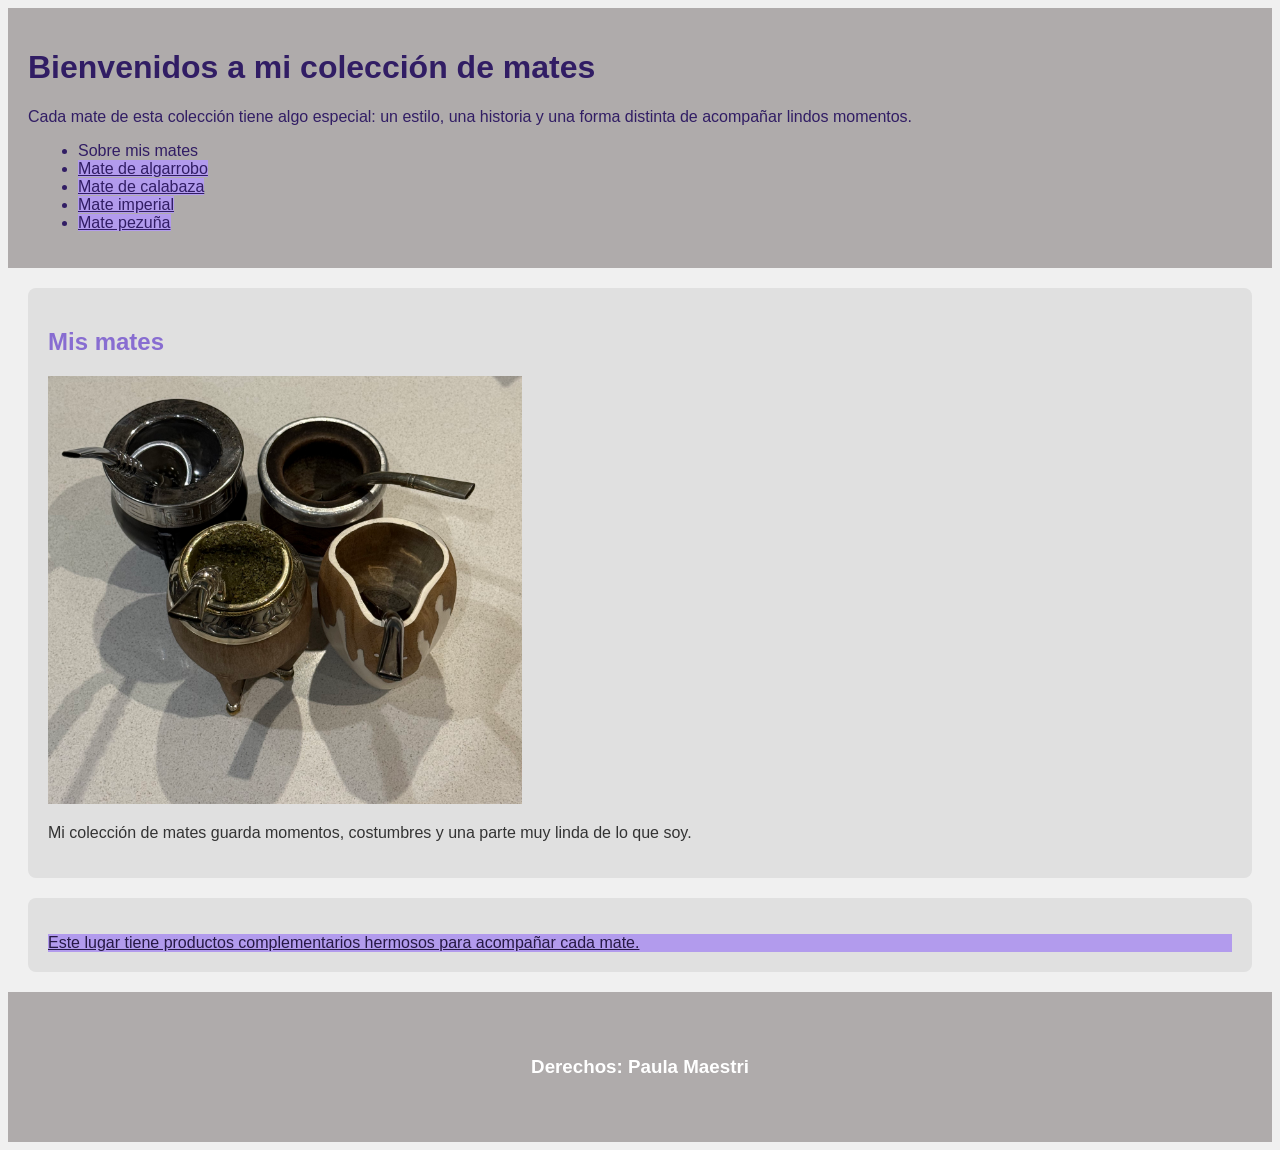
<file: index.html>
<!-- shift + ! y enter -->

<!DOCTYPE html>
<html lang="es">
<head>
    <meta charset="UTF-8">
    <meta name="viewport" content="width=device-width, initial-scale=1.0">
    <title>Mis Mates</title>
    <meta author=" Paula Maestri">
    <link rel="stylesheet" href="/css/style.css">
</head>
<body>
    <header>
        <h1> Bienvenidos a mi colección de mates </h1>
        <p> Cada mate de esta colección tiene algo especial: un estilo, una historia y una forma distinta de acompañar lindos momentos.</p>
        <nav>
            <ul>
                <li> Sobre mis mates </li>
                <li> <a href="mate-algarrobo.html">Mate de algarrobo</a> </li>
                <li> <a href="mate-calabaza.html">Mate de calabaza</a> </li>
                <li> <a href="mate-imperial.html">Mate imperial</a> </li>
                <li> <a href="mate-pezuna.html">Mate pezuña</a> </li>
            </ul>
        </nav>
    </header>
    <main>
        <div class="presentacion">
            <h2 class="titulo">Mis mates</h2>
            <img class="foto" src="fotos/miColeccion.jpg" alt="Foto de mi colección de mates" width="600px" height="560px">
            <p> Mi colección de mates guarda momentos, costumbres y una parte muy linda de lo que soy.</p>
        </div>
        <div class="enlaces">
            <a href="https://somosjaquemate.com/?gad_source=1&gad_campaignid=22437039016&gbraid=0AAAAADA8g3Lqv_cl-pwawpJe9pfuu64aH&gclid=CjwKCAjwy5rUBhB5EiwAIoAtCvsd25A3JN4BwIhOKmVjp0dBlRJJSyL6nSUWLj3-9O8zCZaghW_R5RoC1U0QAvD_BwE" 
            target="_blank" style="display: block; margin-top: 16px;">Este lugar tiene productos complementarios hermosos para acompañar cada mate.</a>
        </div>
    </main>
    <footer> 
        <h6> Derechos: Paula Maestri </h6>
    </footer>
    
</body>
</html>
</file>
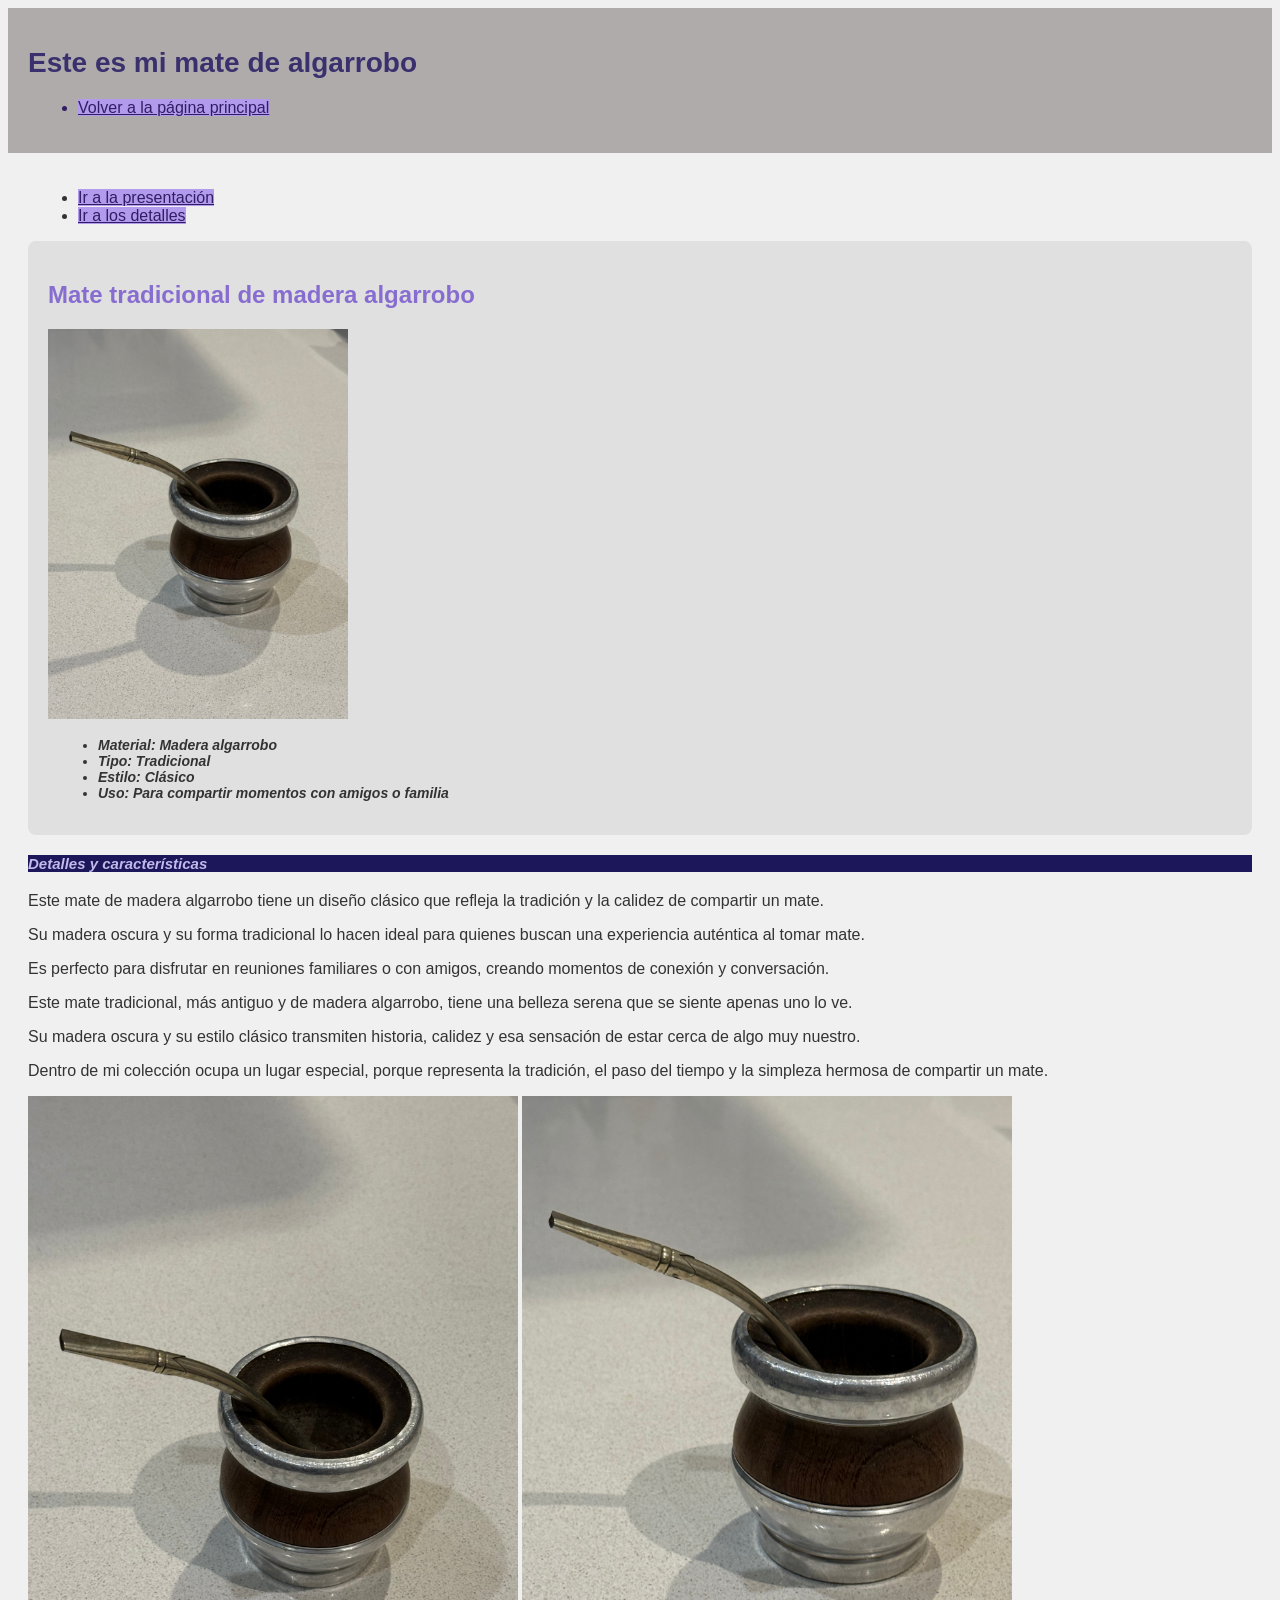
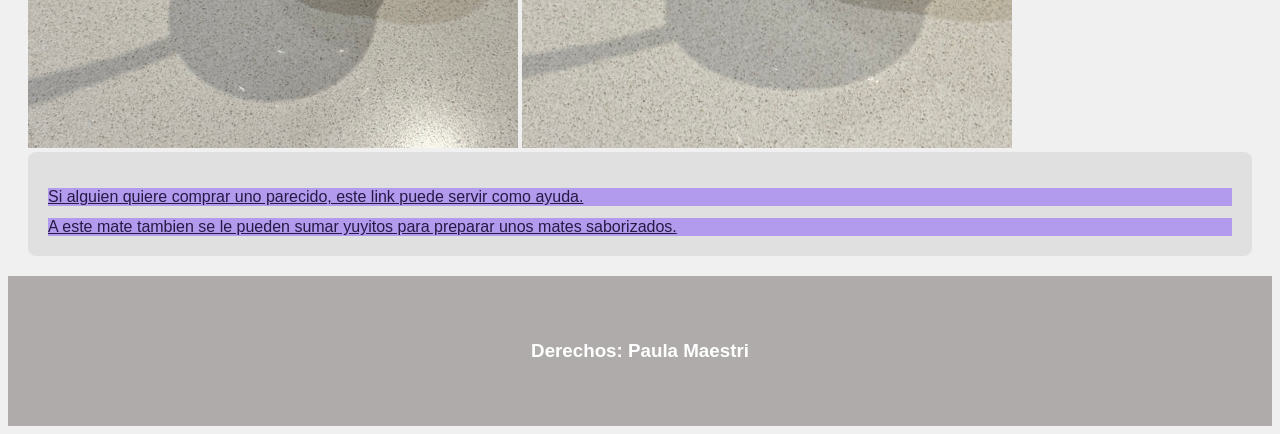
<file: mate-algarrobo.html>
<!-- shift + ! y enter -->

<!DOCTYPE html>
<html lang="es">
<head>
    <meta charset="UTF-8">
    <meta name="viewport" content="width=device-width, initial-scale=1.0">
    <title>Mate de algarrobo</title>
    <meta author=" Paula Maestri">
    <link rel="stylesheet" href="/css/style.css">

</head>
<body>
    <header>
        <h1 class="titulo2"> Este es mi mate de algarrobo </h1>
        <nav>
            <ul>
                <li> <a href="index.html">Volver a la página principal</a> </li>
            </ul>
        </nav>
    </header>
    <main>
        <ul>
            <li><a href="#Presentacion">Ir a la presentación</a></li>
            <li><a href="#Detalles">Ir a los detalles</a></li>
        </ul>
        <div class="presentacion">
            <section id="Presentacion">
                <h2 class="titulo">Mate tradicional de madera algarrobo</h2>
                <img src="fotos/algarrobo3.jpg" alt="Foto del mate tradicional de madera algarrobo" width="300px" height="390px">
                <ul class="lista">
                    <li> Material: Madera algarrobo</li>
                    <li> Tipo: Tradicional</li>
                    <li> Estilo: Clásico</li>
                    <li> Uso: Para compartir momentos con amigos o familia</li>
                </ul>
            </section>
        </div>
        <section id="Detalles">
            <h3 class="detalles">Detalles y características</h3>
            <p> Este mate de madera algarrobo tiene un diseño clásico que refleja la tradición y la calidez de compartir un mate.</p>
            <p> Su madera oscura y su forma tradicional lo hacen ideal para quienes buscan una experiencia auténtica al tomar mate.</p>
            <p> Es perfecto para disfrutar en reuniones familiares o con amigos, creando momentos de conexión y conversación.</p>
            <p> Este mate tradicional, más antiguo y de madera algarrobo, tiene una belleza serena que se siente apenas uno lo ve.</p>
            <p> Su madera oscura y su estilo clásico transmiten historia, calidez y esa sensación de estar cerca de algo muy nuestro.</p>
            <p> Dentro de mi colección ocupa un lugar especial, porque representa la tradición, el paso del tiempo y la simpleza hermosa de compartir un mate.</p>
        </section>
        <div class="fotos">
            <img class="foto" src="fotos/algarrobo2.jpg" alt="Foto del mate tradicional de madera algarrobo" width="300px" height="390px">
            <img class="foto" src="fotos/algarrobo.jpg" alt="Otra foto del mate tradicional de madera algarrobo" width="300px" height="390px">
        </div>
        <div class="enlaces">
            <a href="https://www.mercadolibre.com.ar/mate-bocon-algarrobo-combinado-forrado-en-aluminio-y-virola/up/MLAU203415955#polycard_client=search-desktop&be_origin=backend&overlay_label=not_apply&search_layout=grid&position=30&type=product&tracking_id=f4a514f3-03c8-48b9-8877-d1d44dbb37f0&wid=MLA915974679&sid=search" target="_blank" style="display: block; margin-top: 16px;">Si alguien quiere comprar uno parecido, este link puede servir como ayuda.</a>
            <a href="https://www.mercadolibre.com.ar/yuyo-para-mate--1-kg---cedron-burrito-menta-poleo-y-boldo/up/MLAU3754659413?pdp_filters=item_id:MLA1660295813#is_advertising=true&searchVariation=MLAU3754659413&backend_model=search-backend;EQ:YUYOS%20MATE&be_origin=backend&position=2&search_layout=grid&type=pad&tracking_id=e47594cd-eaef-4a84-bd2a-241c9d2cafcf&ad_domain=VQCATCORE_LST&ad_position=2&ad_click_id=YjVkNDJjNDEtNWIyZi00NjVkLWIwYzItMTdkZmEwNzljMjFk" target="_blank" style="display: block; margin-top: 12px;">A este mate tambien se le pueden sumar yuyitos para preparar unos mates saborizados.</a>
        </div>
    </main>
    <footer> 
        <h6> Derechos: Paula Maestri </h6>
    </footer>
    
</body>
</html>
</file>
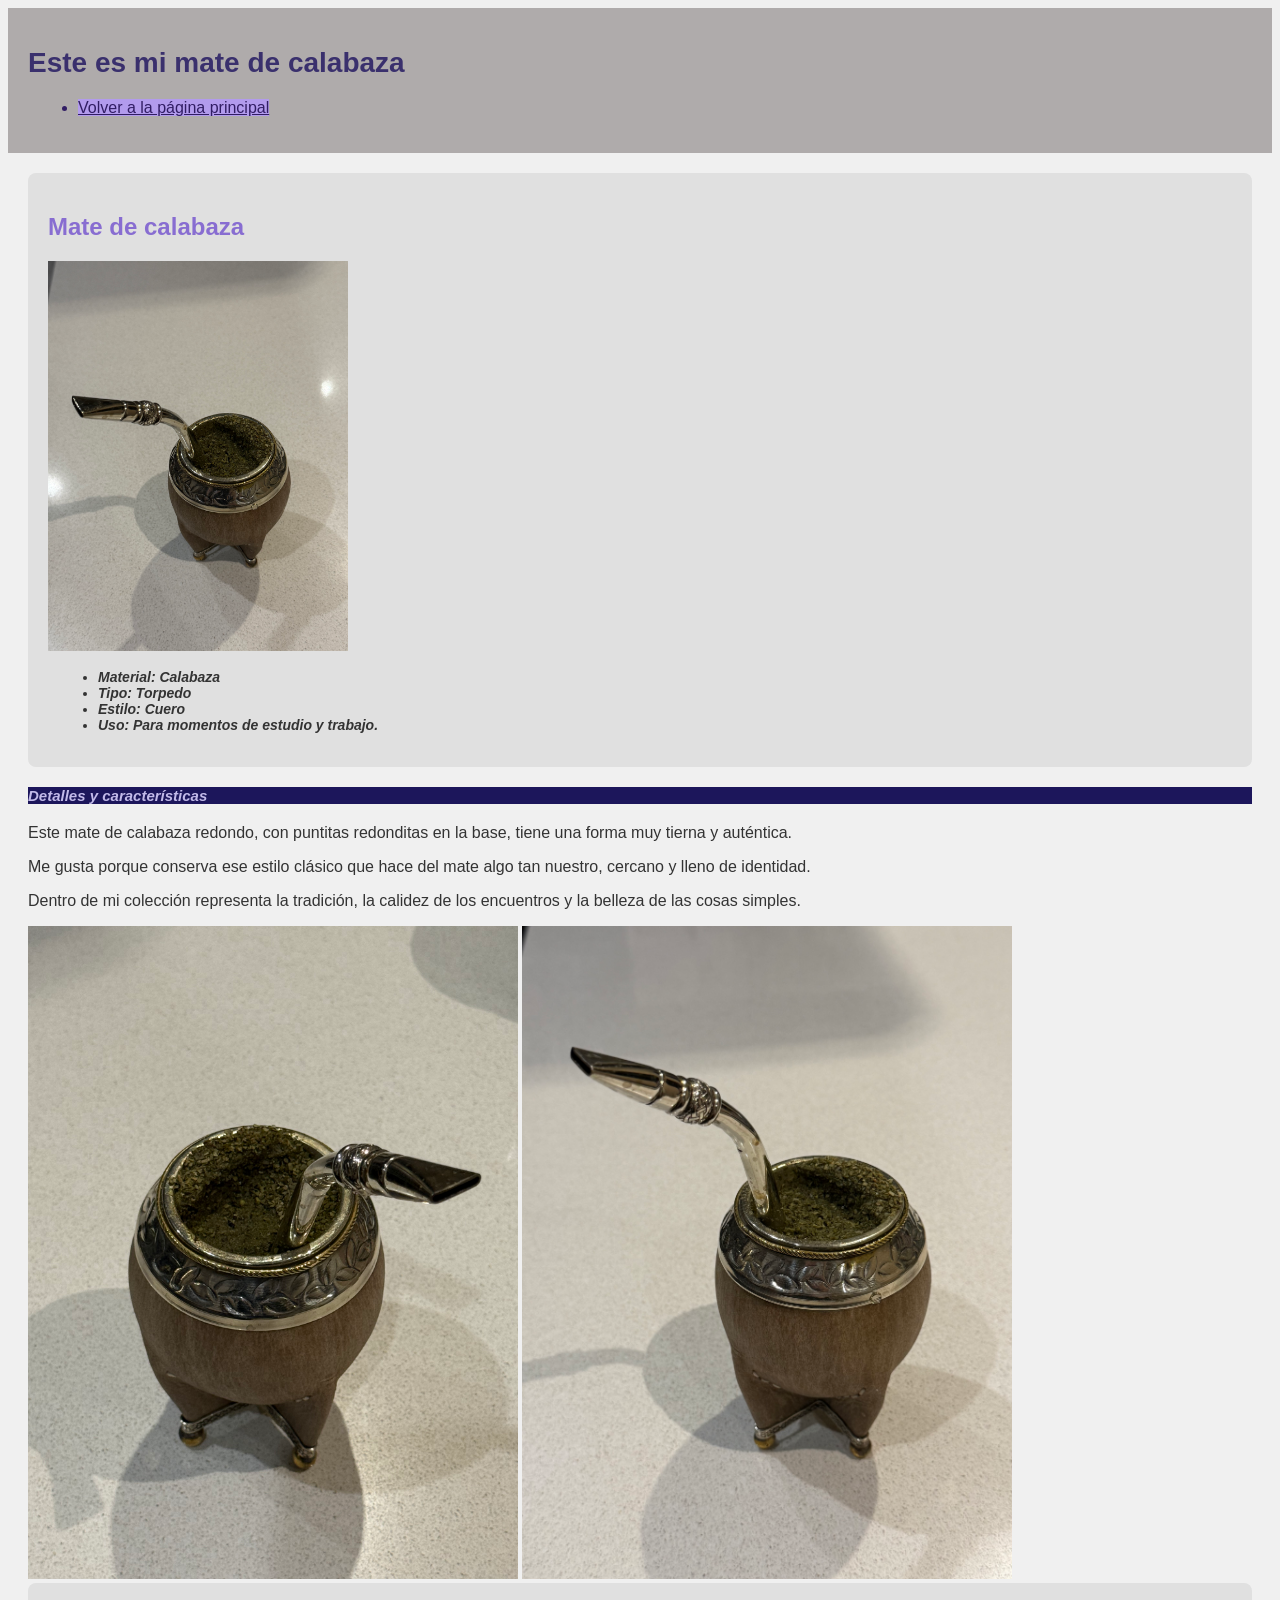
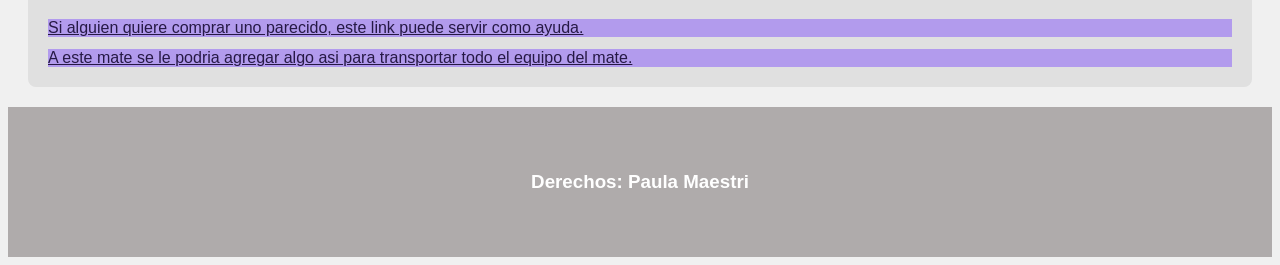
<file: mate-calabaza.html>
<!-- shift + ! y enter -->

<!DOCTYPE html>
<html lang="es">
<head>
    <meta charset="UTF-8">
    <meta name="viewport" content="width=device-width, initial-scale=1.0">
    <title>Mate de calabaza</title>
    <meta author=" Paula Maestri">
    <link rel="stylesheet" href="/css/style.css">

</head>
<body>
    <header>
        <h1 class="titulo2"> Este es mi mate de calabaza </h1>
        <nav>
            <ul>
                <li> <a href="index.html">Volver a la página principal</a> </li>
            </ul>
        </nav>
    </header>
    <main>
        <div class="presentacion">
            <section id="Presentacion">
            <h2 class="titulo">Mate de calabaza</h2>
            <img src="fotos/calabaza.jpg" alt="Foto del mate de calabaza" width="300px" height="390px">
            <ul class="lista">
                <li> Material: Calabaza</li>
                <li> Tipo: Torpedo</li>
                <li> Estilo: Cuero</li>
                <li> Uso: Para momentos de estudio y trabajo.</li>
            </ul>
            </section>
        </div>
        <section id="Detalles">
            <h3 class="detalles">Detalles y características</h3>
            <p> Este mate de calabaza redondo, con puntitas redonditas en la base, tiene una forma muy tierna y auténtica.</p>
            <p> Me gusta porque conserva ese estilo clásico que hace del mate algo tan nuestro, cercano y lleno de identidad.</p>
            <p> Dentro de mi colección representa la tradición, la calidez de los encuentros y la belleza de las cosas simples.</p>
        </section>
        <div class="fotos">
            <img class="foto" src="fotos/calabaza2.jpg" alt="Otra foto del mate de calabaza" width="300px" height="390px"> <img class="foto" src="fotos/calabaza3.jpg" alt="Tercera foto del mate de calabaza" width="300px" height="390px">
        </div>
        <div class="enlaces">
            <a href="https://www.mercadolibre.com.ar/mate-torpedo-premium-labrado-cincelado-base-completa--bomb/up/MLAU4585811241?pdp_filters=item_id:MLA3733020254#is_advertising=true&searchVariation=MLAU4585811241&backend_model=search-backend;EQ:MATE%20CALABAZA%20TORPEDO%20ACERO;EQ:MATE%20CALABAZA%20TORPEDO%20NEGRO;EQ:MATE%20TORPEDO&be_origin=backend&position=2&search_layout=grid&type=pad&tracking_id=03eb3a4f-6eca-40c4-b9fe-e85316daea82&ad_domain=VQCATCORE_LST&ad_position=2&ad_click_id=YzgwNTJhOWYtOGE3Ni00OTlmLWEyZDktNDRiN2ExYmNjMzZh" target="_blank" style="display: block; margin-top: 16px;">Si alguien quiere comprar uno parecido, este link puede servir como ayuda.</a>
            <a href="https://www.mercadolibre.com.ar/set-equipo-matero-sumate-canasta-yerbera-y-mate-bombilla/up/MLAU3348666270?pdp_filters=item_id:MLA1489045134#polycard_client=recommendations_vip-pads-up&wid=MLA1489045134&sid=recos&reco_backend=recomm_platform_base_pads_ron_MERGE_marketplace&reco_model=recos_backend_only&reco_client=vip-pads-up&reco_item_pos=1&reco_backend_type=low_level&reco_id=fad44fe6-2205-4dec-b90a-2ccdd87410c2&is_advertising=true&ad_domain=VIPDESKTOP_UP&ad_position=2&ad_click_id=ZGUzOTg0ZWEtYTlmZS00ODVhLThhNDItNmM2OTdmNGFlZTEz" target="_blank" style="display: block; margin-top: 12px;">A este mate se le podria agregar algo asi para transportar todo el equipo del mate.</a>
        </div>
    </main>
    <footer> 
        <h6> Derechos: Paula Maestri </h6>
    </footer>
    
</body>
</html>
</file>
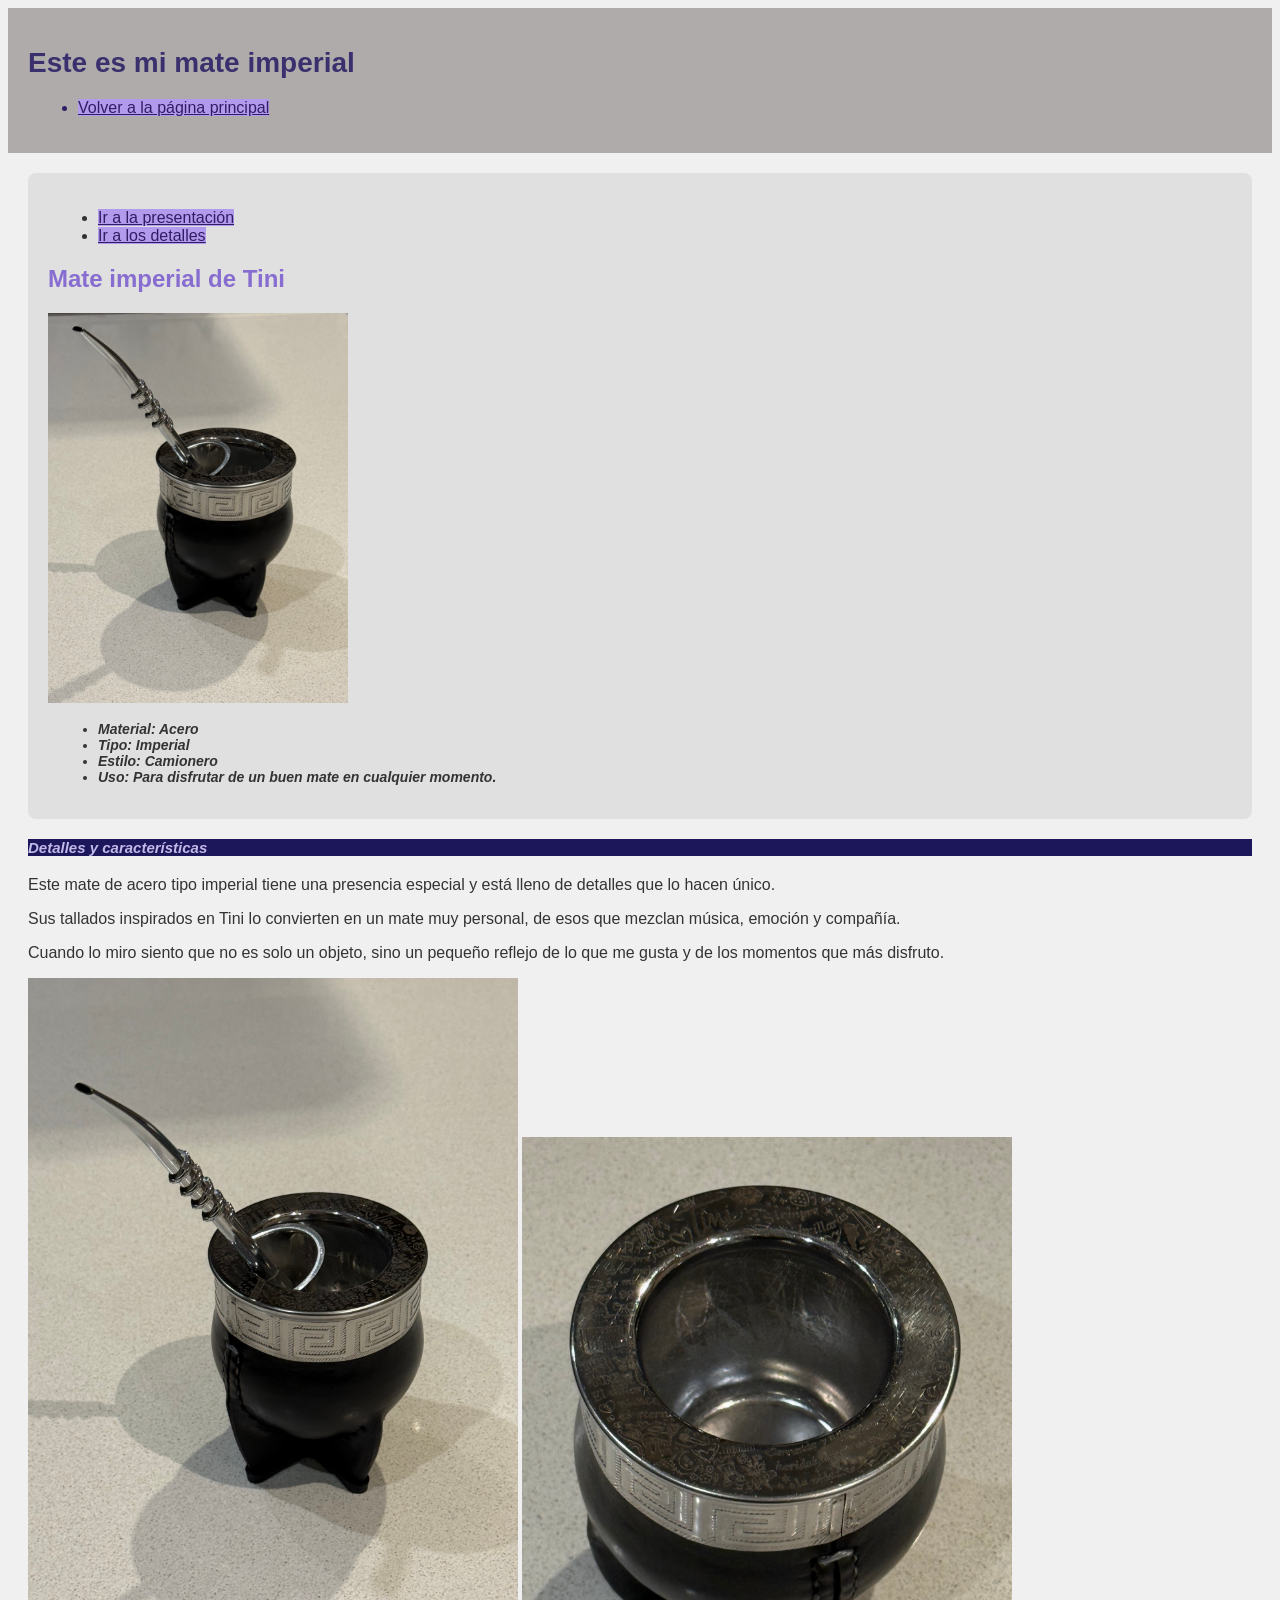
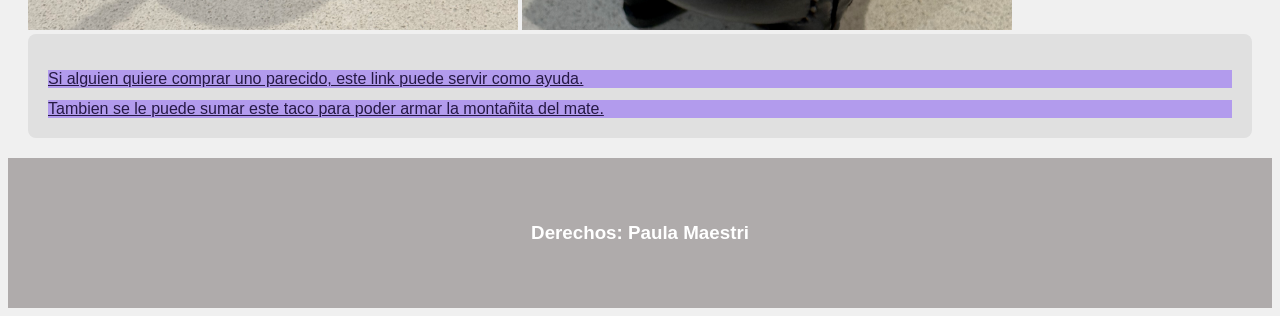
<file: mate-imperial.html>
<!-- shift + ! y enter -->

<!DOCTYPE html>
<html lang="es">
<head>
    <meta charset="UTF-8">
    <meta name="viewport" content="width=device-width, initial-scale=1.0">
    <title>Mate imperial</title>
    <meta author=" Paula Maestri">
    <link rel="stylesheet" href="/css/style.css">
</head>
<body>
    <header>
        <h1 class="titulo2"> Este es mi mate imperial </h1>
        <nav>
            <ul>
                <li> <a href="index.html">Volver a la página principal</a> </li>
            </ul>
        </nav>
    </header>
    <main>
        <div class="presentacion">
            <ul>
                <li><a href="#Presentacion">Ir a la presentación</a></li>
                <li><a href="#Detalles">Ir a los detalles</a></li>
            </ul>
            <section id="Presentacion">
                <h2 class="titulo">Mate imperial de Tini</h2>
                <img src="fotos/tini3.jpg" alt="Foto del mate imperial" width="300px" height="390px">
                <ul class="lista">
                    <li> Material: Acero</li>
                    <li> Tipo: Imperial</li>
                    <li> Estilo: Camionero</li>
                    <li> Uso: Para disfrutar de un buen mate en cualquier momento.</li>
                </ul>
            </section>
        </div>
        <section id="Detalles">
            <h3 class="detalles">Detalles y características</h3>
            <p> Este mate de acero tipo imperial tiene una presencia especial y está lleno de detalles que lo hacen único.</p>
            <p> Sus tallados inspirados en Tini lo convierten en un mate muy personal, de esos que mezclan música, emoción y compañía.</p>
            <p> Cuando lo miro siento que no es solo un objeto, sino un pequeño reflejo de lo que me gusta y de los momentos que más disfruto.</p>
        </section>
        <div class="fotos">
            <img class="foto" src="fotos/tini.jpg" alt="Foto del mate imperial" width="300" height="390">
            <img class="foto" src="fotos/tini2.jpg" alt="Otra foto del mate imperial" width="300" height="390">
        </div>
        <div class="enlaces">
            <a href="https://www.mercadolibre.com.ar/mate-imperial-acero-personalizado-diseno-artistas-bombilla-color-negro-tini/p/MLA70020411#polycard_client=search-desktop&be_origin=backend&overlay_label=not_apply&search_layout=grid&position=5&type=product&tracking_id=ec216368-4c22-4a8d-b440-26f0a5758e1a&wid=MLA3342554826&sid=search" target="_blank" style="display: block; margin-top: 16px;">Si alguien quiere comprar uno parecido, este link puede servir como ayuda.</a>
            <a href="https://www.mercadolibre.com.ar/taco-para-montanita-del-mate--reposa-mate/up/MLAU4041010137#polycard_client=search-desktop&be_origin=backend&overlay_label=not_apply&search_layout=grid&position=4&type=product&tracking_id=2a8e3992-0730-4724-bd77-fa190c6d7d72&wid=MLA1817716763&sid=search" target="_blank" style="display: block; margin-top: 12px;">Tambien se le puede sumar este taco para poder armar la montañita del mate.</a>
        </div>
    </main>
    <footer> 
        <h6> Derechos: Paula Maestri </h6>
    </footer>
    
</body>
</html>
</file>
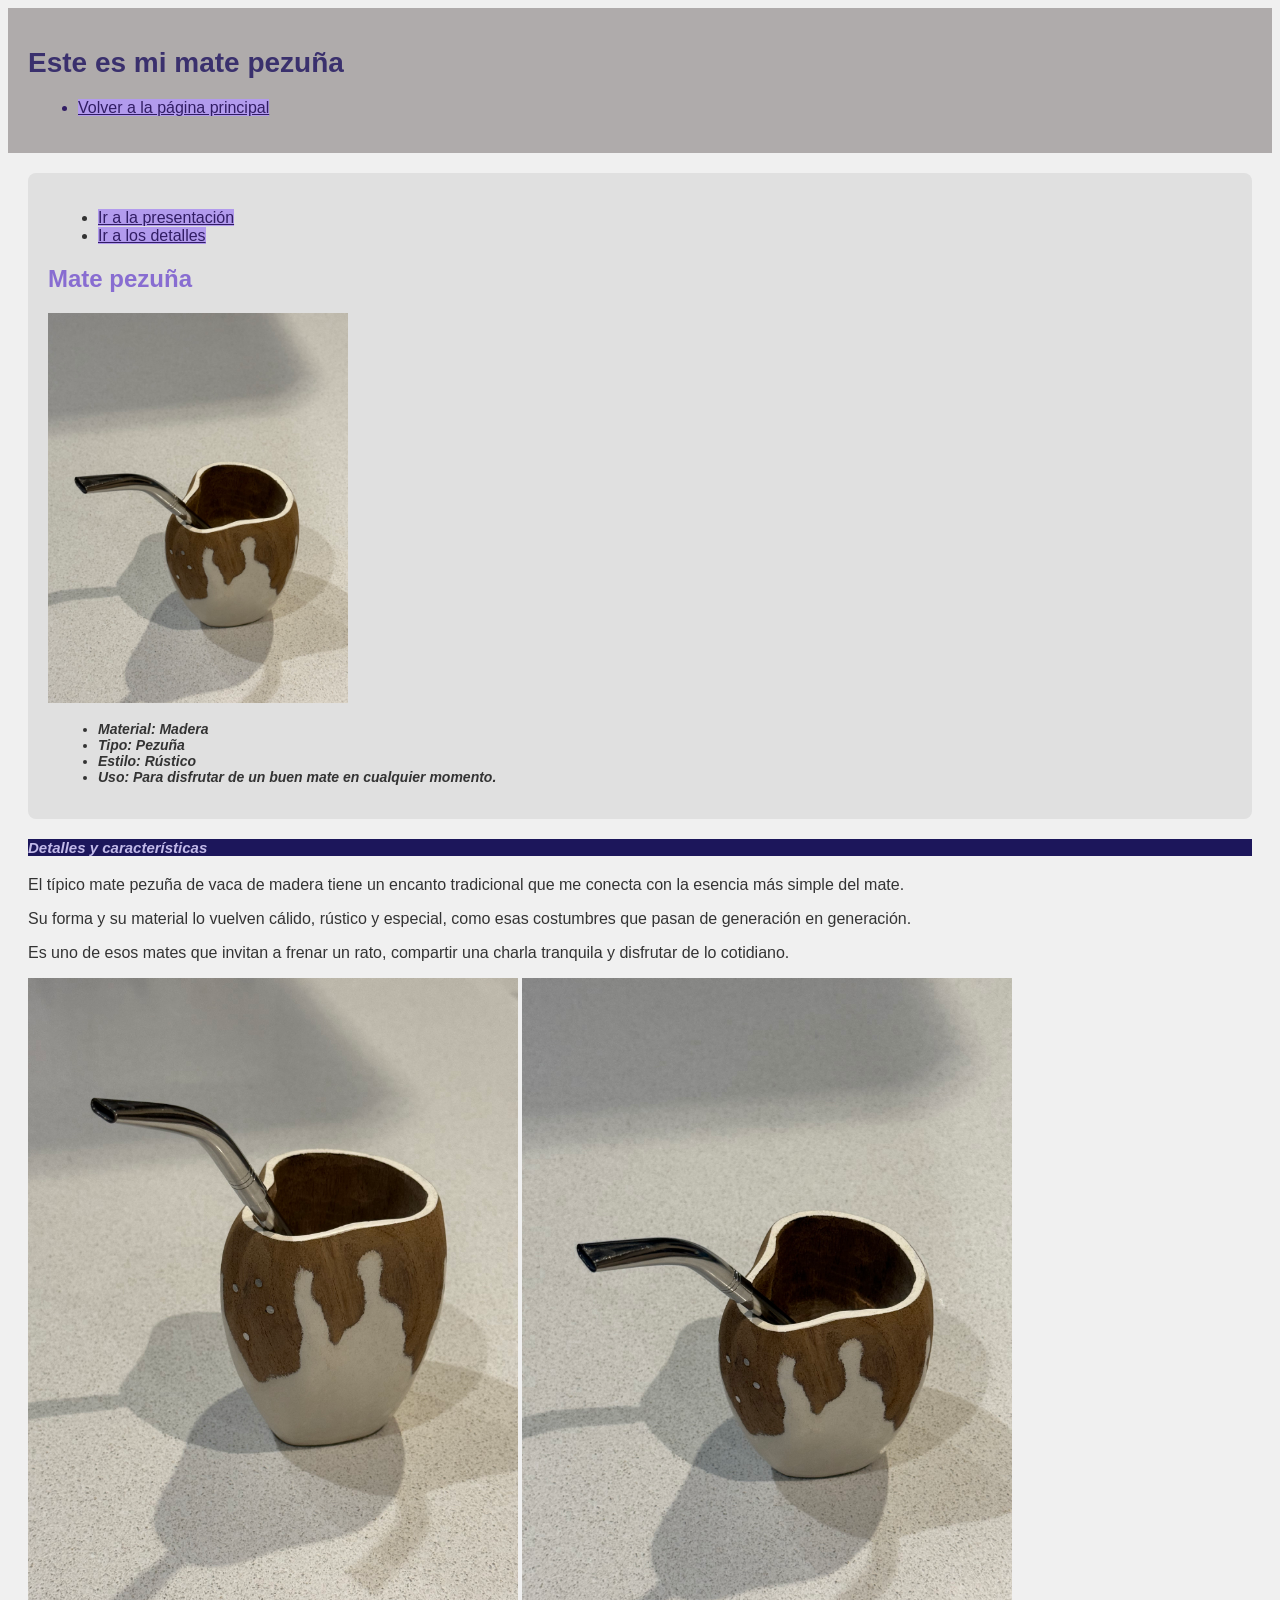
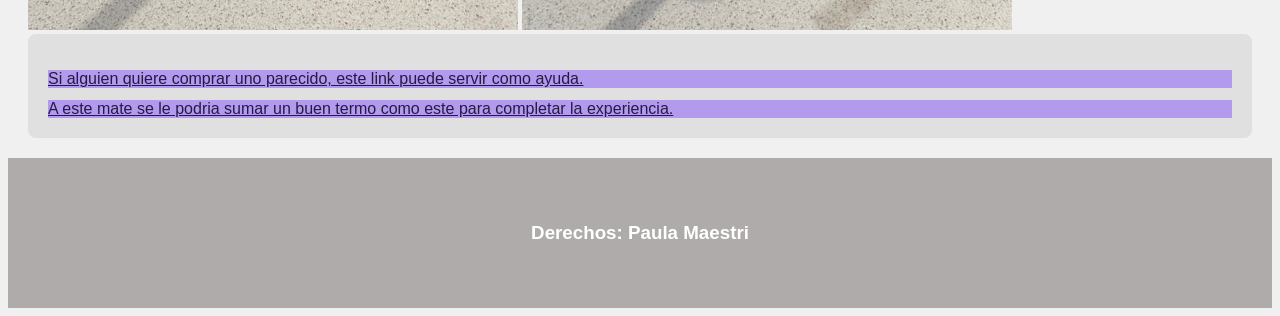
<file: mate-pezuna.html>
<!-- shift + ! y enter -->

<!DOCTYPE html>
<html lang="es">
<head>
    <meta charset="UTF-8">
    <meta name="viewport" content="width=device-width, initial-scale=1.0">
    <title>Mate pezuña</title>
    <meta author=" Paula Maestri">
    <link rel="stylesheet" href="/css/style.css">
</head>
<body>
    <header>
        <h1 class="titulo2"> Este es mi mate pezuña </h1>
        <nav>
            <ul>
                <li> <a href="index.html">Volver a la página principal</a> </li>
            </ul>
        </nav>
    </header>
    <main>
        <div class="presentacion">
            <ul>
                <li><a href="#Presentacion">Ir a la presentación</a></li>
                <li><a href="#Detalles">Ir a los detalles</a></li>
            </ul>
            <section id="Presentacion">
                <h2 class="titulo">Mate pezuña</h2>
                <img src="fotos/vaca.jpg" alt="Foto del mate pezuña" width="300px" height="390px">
                <ul class="lista">
                    <li> Material: Madera</li>
                    <li> Tipo: Pezuña</li>
                    <li> Estilo: Rústico</li>
                    <li> Uso: Para disfrutar de un buen mate en cualquier momento.</li>
                </ul>
            </section>
        </div>
        <section id="Detalles">
            <h3 class="detalles">Detalles y características</h3>
            <p> El típico mate pezuña de vaca de madera tiene un encanto tradicional que me conecta con la esencia más simple del mate.</p>
            <p> Su forma y su material lo vuelven cálido, rústico y especial, como esas costumbres que pasan de generación en generación.</p>
            <p> Es uno de esos mates que invitan a frenar un rato, compartir una charla tranquila y disfrutar de lo cotidiano.</p>
        </section>
        <div class="fotos">
            <img class="foto" src="fotos/vaca2.jpg" alt="Otra foto del mate pezuña" width="300px" height="390px"> <img class="foto"  src="fotos/vaca3.jpg" alt="Tercera foto del mate pezuña" width="300px" height="390px">
        
        </div>
        <div class="enlaces">
            <a href="https://articulo.mercadolibre.com.ar/MLA-2049732888-mate-vaca-artesanal-de-algarrobo-muu-bombilla-acero-inox-_JM?searchVariation=183331390428#is_advertising=true&searchVariation=183331390428&backend_model=search-backend;EQ%3AMATE%20VACA&be_origin=backend&position=3&search_layout=grid&type=pad&tracking_id=0938a490-3878-4b0e-aa02-bab090205993&ad_domain=VQCATCORE_LST&ad_position=3&ad_click_id=NjRkMDdiODgtMmEyNS00ODM2LTg3YmMtY2Y3MjM1YjQxYmI1" target="_blank" style="display: block; margin-top: 16px;">Si alguien quiere comprar uno parecido, este link puede servir como ayuda.</a>
            <a href="https://www.mercadolibre.com.ar/termo-stanley-mate-system-12-litros-rosa/p/MLA39939183#polycard_client=search-desktop&float_highlight=last_units&be_origin=backend&overlay_label=not_apply&search_layout=grid&position=12&type=product&tracking_id=9910b5f1-1590-4475-9d5a-06f0591a935b&wid=MLA1474570879&sid=search" target="_blank" style="display: block; margin-top: 12px;">A este mate se le podria sumar un buen termo como este para completar la experiencia.</a>
        </div>
    </main>
    <footer> 
        <h6> Derechos: Paula Maestri </h6>
    </footer>
    
</body>
</html>
</file>
<file: css/style.css>
body {
    background-color: #f0f0f0;
    font-family: Arial, sans-serif;
    color: #333;
}
header{
    background-color: #afabab;
    color: #311d64;
    padding: 20px;
}
main{
    padding: 20px;
}
footer{
    background-color: #afabab;
    color: #fff;
    padding: 20px;
    text-align: center;
    font-size: 28px;
    font-family: 'Gill Sans', 'Gill Sans MT', Calibri, 'Trebuchet MS', sans-serif;
}
.foto{
    width: 40%;
    height: 10%;
}
.titulo{
    font-size: 24px;
    margin-bottom: 20px;
    color: #886dd1;
}
.titulo2{
    font-size: 28px;
    margin-bottom: 20px;
    color: #3a306d;

}
.detalles{
    font-size: 15px;
    margin-bottom: 20px;
    font-style: italic;
}
li a {
    color: #311d64;
}
li a:hover {
    color: #886dd1;
}
a{
    color: #261945;
    background-color: #b29bed;
}
a:hover{
    color: #886dd1;
}
ul{
    list-style-type: disc;
    margin-left: 10px;
    font-family: Arial, sans-serif;
}
.lista{
    font-weight: bold;
    font-style: italic;
    font-size: 14px;
    font-family:'Gill Sans', 'Gill Sans MT', Calibri, 'Trebuchet MS', sans-serif
}
.presentacion{
    background-color: #e0e0e0;
    padding: 20px;
    border-radius: 8px;
    margin-bottom: 20px;
}
.enlaces{
    background-color: #e0e0e0;
    padding: 20px;
    border-radius: 8px;
}
h3{
    margin-bottom: 10px;
    color: #c2bae9;
    background-color: #1c165b;
    font-style: italic;

}
</file>
